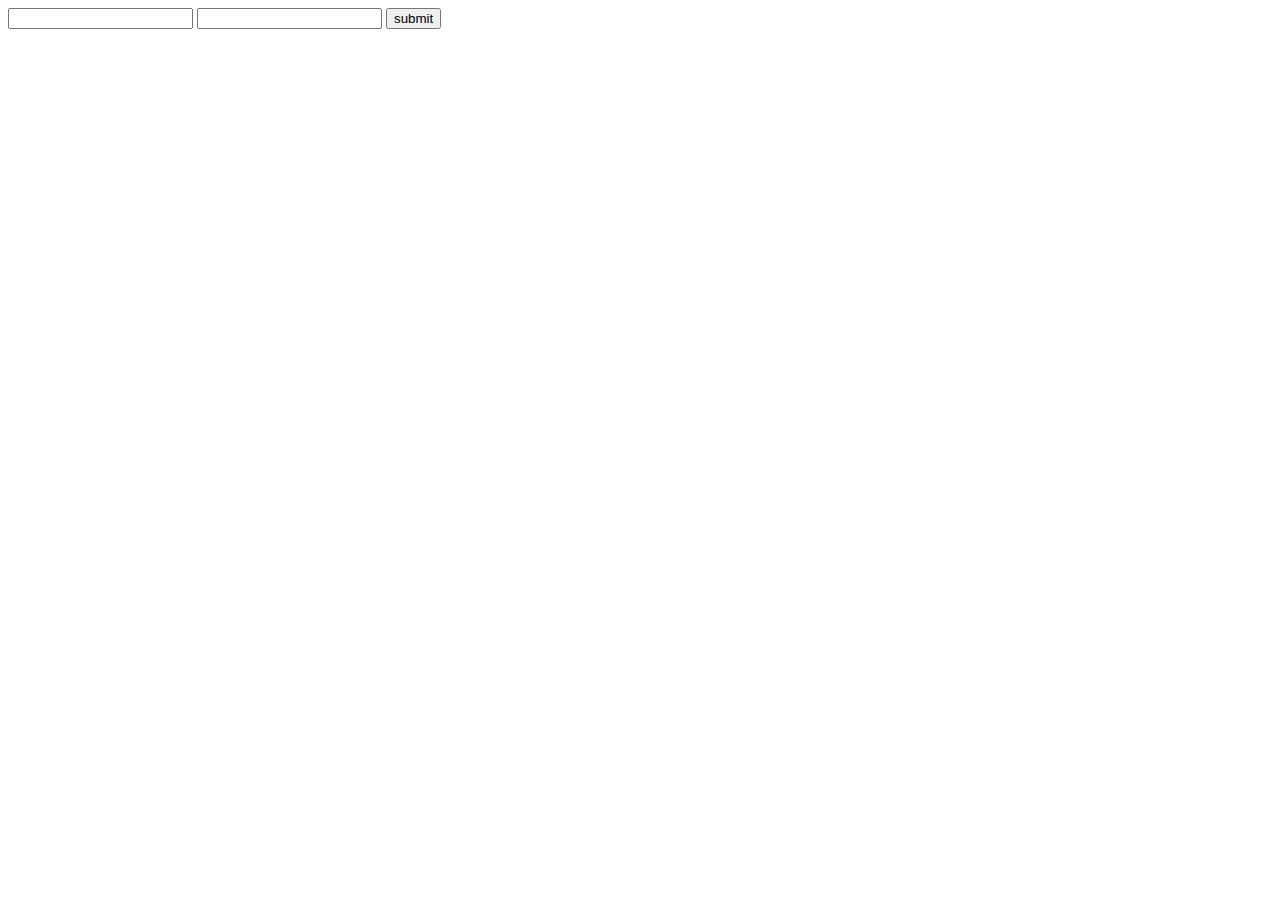
<file: index.html>
<!DOCTYPE html>
<html lang="en">
<head>
    <meta charset="UTF-8">
    <meta name="viewport" content="width=device-width, initial-scale=1.0">
    <link rel="stylesheet" href="./style.css">
    <title>JS basics</title>
</head>
<body>
    <form action="" id="form">
        <input type="text" id="name" />
        <input type="password" id="password">
        <input type="submit" value="submit">
    </form>
    <script src="./app.js"></script>
</body>
</html>
</file>
<file: style.css>
.red {
    background: red;
    color: white;
    text-transform: uppercase;
    font-size: 2rem;
}

.blue {
    background: blue;
    color: white;
    text-transform: capitalize;
    font-size: 10px;
}

.btn {
    background: #f15025;
    color: white;
    font-size: 1.2rem;
    border: none;
}
</file>
